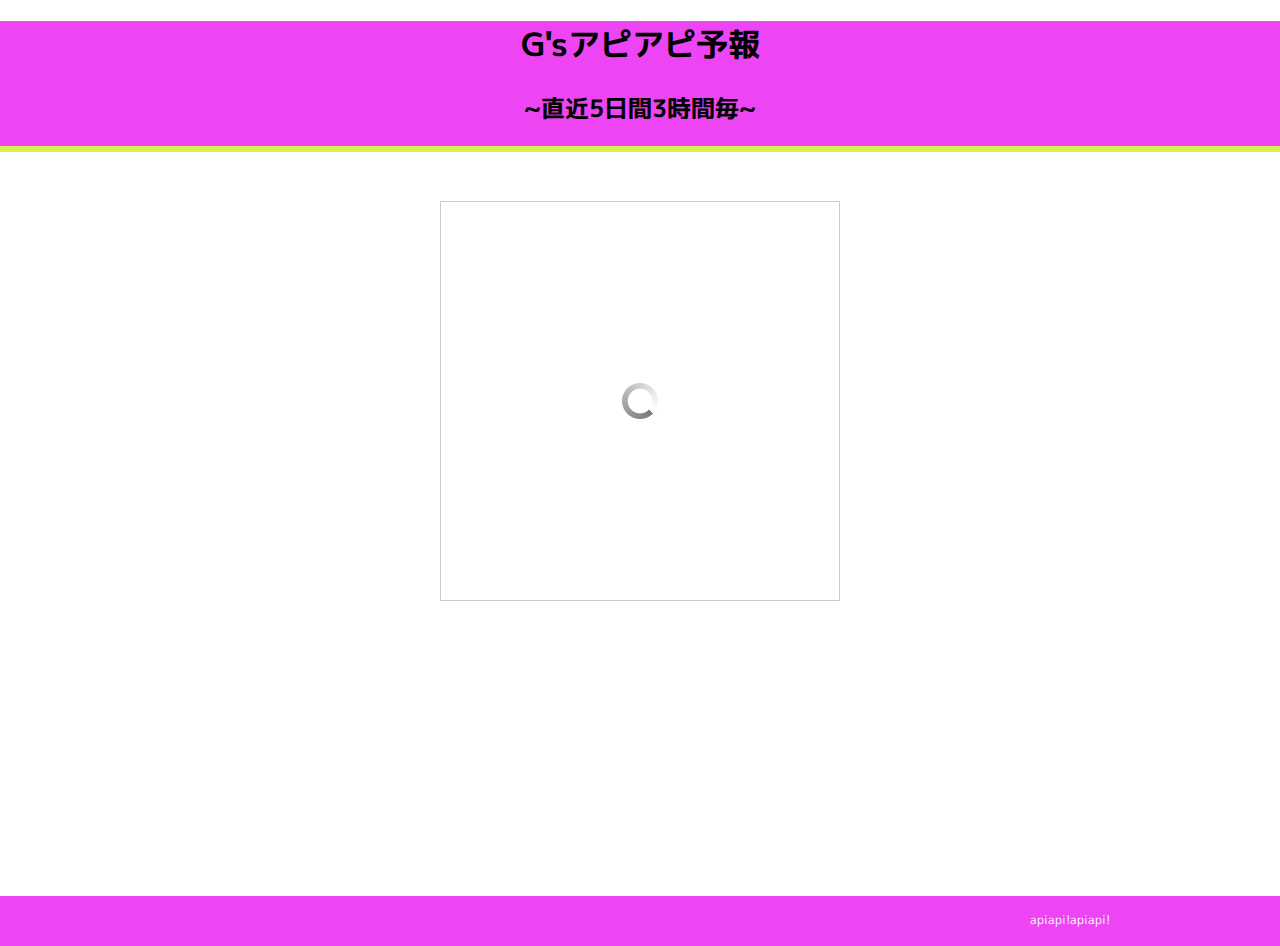
<file: 11shimazuM-0114_ApiKadai-main/G's-20220108-js-ApiKadai/index.html>
<!doctype html>
<html>
<head>
<meta charset="UTF-8">
<meta name="viewport" content="width=device-width,initial-scale=1">
<title>G'sアピアピ予報</title>
<link href="https://fonts.googleapis.com/css?family=M+PLUS+1p:400,500" rel="stylesheet">
<!-- 通常のスタイルシート style.css -->
<link href="_common/css/style.css" rel="stylesheet">
<!-- OpenWeatherから引っ張ってきているシート special.css -->
<link href="css/special.css" rel="stylesheet">
</head>
<body>
<header>
<h1>G'sアピアピ予報</h1>
<h2>~直近5日間3時間毎~</h2>
</div><!-- /.container -->
</header>
<main>
<div class="container">
<section>
  <h3 id="place"></h3>
  <div id="now">
      <div id="weather">
      </div>
  </div>
  <table id="forecast">
  </table>
</section>
</div><!-- /.container -->
</main>
<footer>
<div class="container">
<p>apiapi!apiapi!</p>
</div><!-- /.container -->
</footer>
<script src="_common/scripts/jquery-3.4.1.min.js"></script>
<script src="script.js"></script>
</body>
</html>
</file>
<file: 11shimazuM-0114_ApiKadai-main/G's-20220108-js-ApiKadai/_common/css/style.css>
@charset "UTF-8";

html {
    font-size: 16px;
}
html, body {
    height: 100%;
}
body *, ::before, ::after {
    box-sizing: border-box;
    text-align: center;
}
body {
    margin: 0;
    font-family: 'M PLUS 1p', sans-serif;
    font-weight: 400;
    background-color: #fff;
    color: #000;
}
.container {
    max-width: 1000px;
    margin: 0 auto;
    padding: 16px;
}
@media (min-width: 768px) {
    .container {
        max-width: 1000px;
        margin: 0 auto;
        padding: 30px;
    }
}
header {
    background-color: #ed45f3;
    border-bottom: #d9f14f 6px solid;
}
header .container {
    min-height: 60px;
    padding-top: 0;
    padding-bottom: 0;
    padding-left: 76px;
    background-image: url(../images/logo.svg);
    background-repeat: no-repeat;
    background-size: 53px;
    background-position: 16px 10px;
}
@media (min-width: 768px) {
    header .container {
        min-height: 100px;
        padding-left: 120px;
        background-size: 80px;
        background-position: 30px 20px;
    }
}
header .container h1,
header .container h2 {
    margin: 0;
    color: #fff;
    line-height: 1;
}
header .container h1 {
    padding: 15px 0 4px 0;
    border-bottom: 1px dotted #fff;
    font-size: 16px;
    font-weight: 500;
}
header .container h2 {
    padding: 5px 0 0 0;
    font-size: 10px;
    font-weight: 400;
}
@media (min-width: 768px) {
    header .container h1 {
        padding: 30px 0 5px 0;
        font-size: 24px;
    }
    header .container h2 {
        padding: 6px 0 0 0;
        font-size: 14px;
    }
}
main {
    min-height: calc(100% - 156px);
}
main .container {
    margin: 0 auto;
    background-color: #fff;
}
footer {
    background-color: #ed45f3;
}
footer .container {
    min-height: 50px;
    padding-top:10px;
    padding-bottom:10px;
    color: #fff;
    font-size: 12px;
    text-align: right;
}
@media (min-width: 768px) {
    footer .container {
        min-height: 50px;
        padding-top: 15px;
        padding-bottom: 15px;
    }
}
footer .container p {
    margin: 0;
    text-align: right;
}
a {
    color: #ed8a29;
    text-decoration: none;
}
a:hover {
    color: #ffb974;
    text-decoration: underline;
}
</file>
<file: 11shimazuM-0114_ApiKadai-main/G's-20220108-js-ApiKadai/css/special.css>
@charset "UTF-8";

main .container {
    margin: 0 auto;
    max-width: 800px;
}
#place {
    text-align: center;
}
#now {
    margin: 0 auto;
    border: 1px solid #ccc;
    max-width: 400px;
    min-height: 400px;
}
#now .icon img {
    width: 400px;
}
#now .info p {
    text-align: center;
}
#now .temp {
    margin-left: 1rem;
    padding-left: 24px;
    background: url(../images/thermometer.svg) 0 0 no-repeat;
    background-size: 24px 24px;
}
#forecast {
    border-collapse: collapse;
    margin: 2rem auto 0;
    width: 400px;
}
#forecast th, #forecast td {
    border-top: 1px solid #ccc;
    padding-left: 8px;
    padding-right: 8px;
}
#forecast tr td:first-of-type {
    border-left: 1px solid #ccc;
}
#forecast tr td:last-of-type {
    border-right: 1px solid #ccc;
    text-align: right;
}
#forecast tr:last-of-type {
    border-bottom: 1px solid #ccc;
}
#forecast .icon {
    width: 48px;
}
#forecast .icon img {
    width: 48px;
    height: 48px;
}
#forecast .info p {
    margin: 0;
}
#forecast .temp {
    margin-left: 1rem;
    padding-left: 24px;
    background: url(../images/thermometer.svg) 0 0 no-repeat;
    background-size: 24px 24px;   
}

/*　ローディングサイン　*/
#now {
    background-image: url(../images/loading.gif);
    background-repeat: no-repeat;
    background-position: center center;
}
</file>
